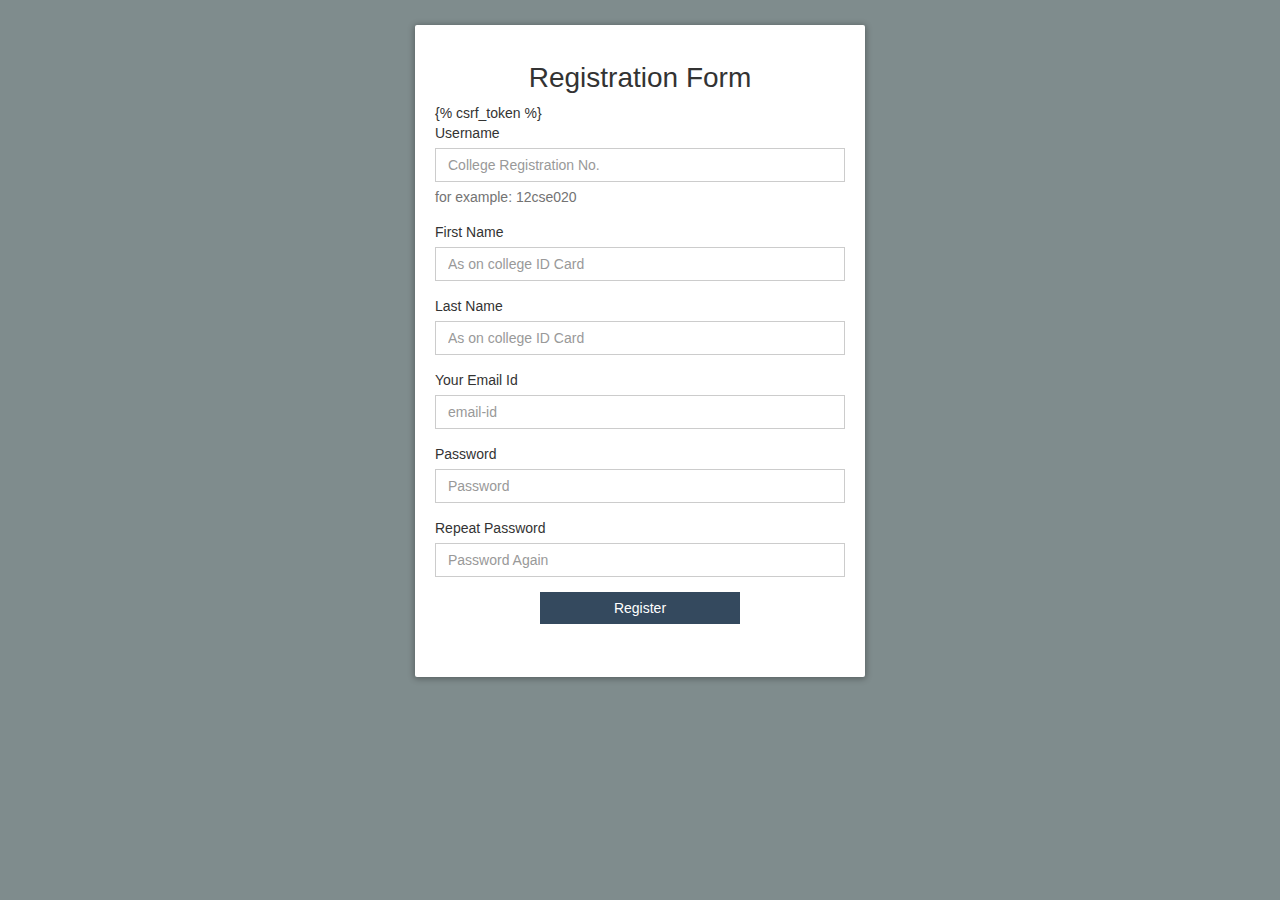
<file: h1n1/templates/register.html>
<!DOCTYPE html>
  <html lang="en">
  <head>
    <meta charset="utf-8">
    <meta http-equiv="X-UA-Compatible" content="IE=edge">
    <meta name="viewport" content="width=device-width, initial-scale=1">
    <title>Register JSS Students</title>
    <link rel="stylesheet" href="https://maxcdn.bootstrapcdn.com/bootstrap/3.3.1/css/bootstrap.min.css">
    <style>
      .form-control,.form-control:focus,.btn{
        border-radius:0;
        box-shadow:none;
      }
      label{
        font-weight:300;
      }
      .mainContainer{
        background-color: #fff;
        box-shadow: 0px 1px 6px 1px rgba(0, 0, 0, 0.3);
        margin:auto;
        margin-top:2%;
        padding:3% 20px;
        max-width:450px;
        width:100%;
        border-radius:2px;
      }
      .mainContainer h1{
        font-size:2em;
        margin-top:0;
      }
      .btn{
        background:#34495E;
        border:0;
        display:block;
        width:100%;
        max-width:200px;
        margin:auto;
      }
      body{
        background:#7F8C8D;
      }
    </style>
  </head>
  <body>
    <section class="container-fluid">
      <div class="mainContainer">
        <h1 class="text-center">Registration Form</h1>
        <form role="form" method="post" action="">
          {% csrf_token %}
          <div class="form-group">
            <label class="control-label" for="username">Username</label>
            <input id="username" name="username" type="text" placeholder="College Registration No." class="form-control input-md" required>
            <span class="help-block">for example: 12cse020</span>
          </div>
            <div class="form-group">
            <label class="control-label" for="firstname">First Name</label>
            <input id="firstname" name="firstname" type="text" placeholder="As on college ID Card" class="form-control input-md" required>
          </div>
            <div class="form-group">
            <label class="control-label" for="lastname">Last Name</label>
            <input id="lastname" name="lastname" type="text" placeholder="As on college ID Card" class="form-control input-md" >
          </div>
          <div class="form-group">
            <label class="control-label" for="email">Your Email Id</label>  
            <input id="email" name="email" type="text" placeholder="email-id" class="form-control input-md" required>
          </div>
          <div class="form-group">
            <label class="control-label" for="password">Password</label>
            <input id="password" name="password" type="password" placeholder="Password" class="form-control input-md" required>
          </div>
          <div class="form-group">
            <label class="control-label" for="repeatpassword">Repeat Password</label>
            <input id="repeatpassword" name="repeatpassword" type="password" placeholder="Password Again" class="form-control input-md" required>
          </div>
          <div class="form-group">
            <input type="submit" id="submitBtn" name="submitBtn" class="btn btn-primary" value="Register">
          </div>
        </form> 
      </div>
    </section>
  </body>
  </html>
</file>
